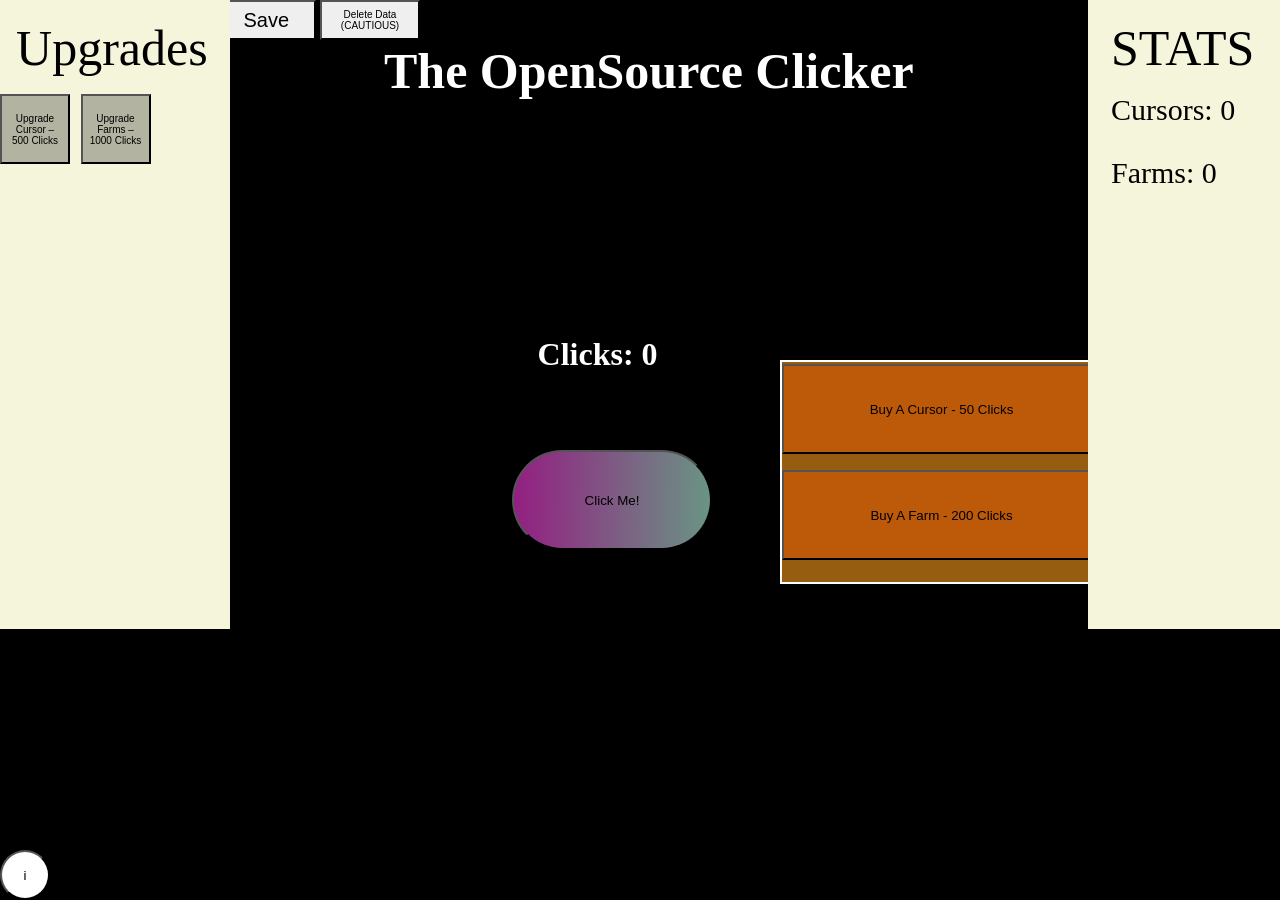
<file: index.html>
<!DOCTYPE html>
<html lang="en">
<head>
    <link rel="stylesheet" href="style.css">
    <meta charset="UTF-8">
    <meta name="viewport" content="width=device-width, initial-scale=1.0">

    <title>The OpenSource Clicker</title>
    
</head>
<body>
    <h1 id="MainLabel">Clicks: 0</h1>
    <p id="clicknotification">Click!</p>
    <h2>The OpenSource Clicker</h2>
    <button onclick="ClickFunction()" id="MainClick">Click Me!</button>
    
    <button onclick="SaveData()" id="SaveButton">Save</button>
    <button onclick="DeleteData()" id="DeleteButton">Delete Data (CAUTIOUS)</button>
    <a href="helpandinformation.html"><button id="information">i</button></a>
    
    <div id="Shop">
        <button onclick="ShopBuyACursor()" id="CURSORCSS">Buy A Cursor - 50 Clicks</button>
        <button onclick="ShopBuyAFarm()" id="FARM">Buy A Farm - 200 Clicks</button>
    </div>
    <div id="STATS">
        <p id="STATSName">STATS</p>
        <p id="HowMuchCursors">Cursors: 0</p>
        <p id="HowManyFarms">Farms: 0</p>
    </div>
    
    <div id="Upgrades">
        <p id="UpgradesName">Upgrades</p>
        <button onmousedown="UpgradeCursors()" id="UpgradeCursors" >Upgrade Cursor – 500 Clicks</button>
        <button onmousedown="UpgradeFarming()" id="UpgradeFarms" >Upgrade Farms – 1000 Clicks</button>
    </div>
    <script src="script.js"></script>
</body>
</html>
</file>
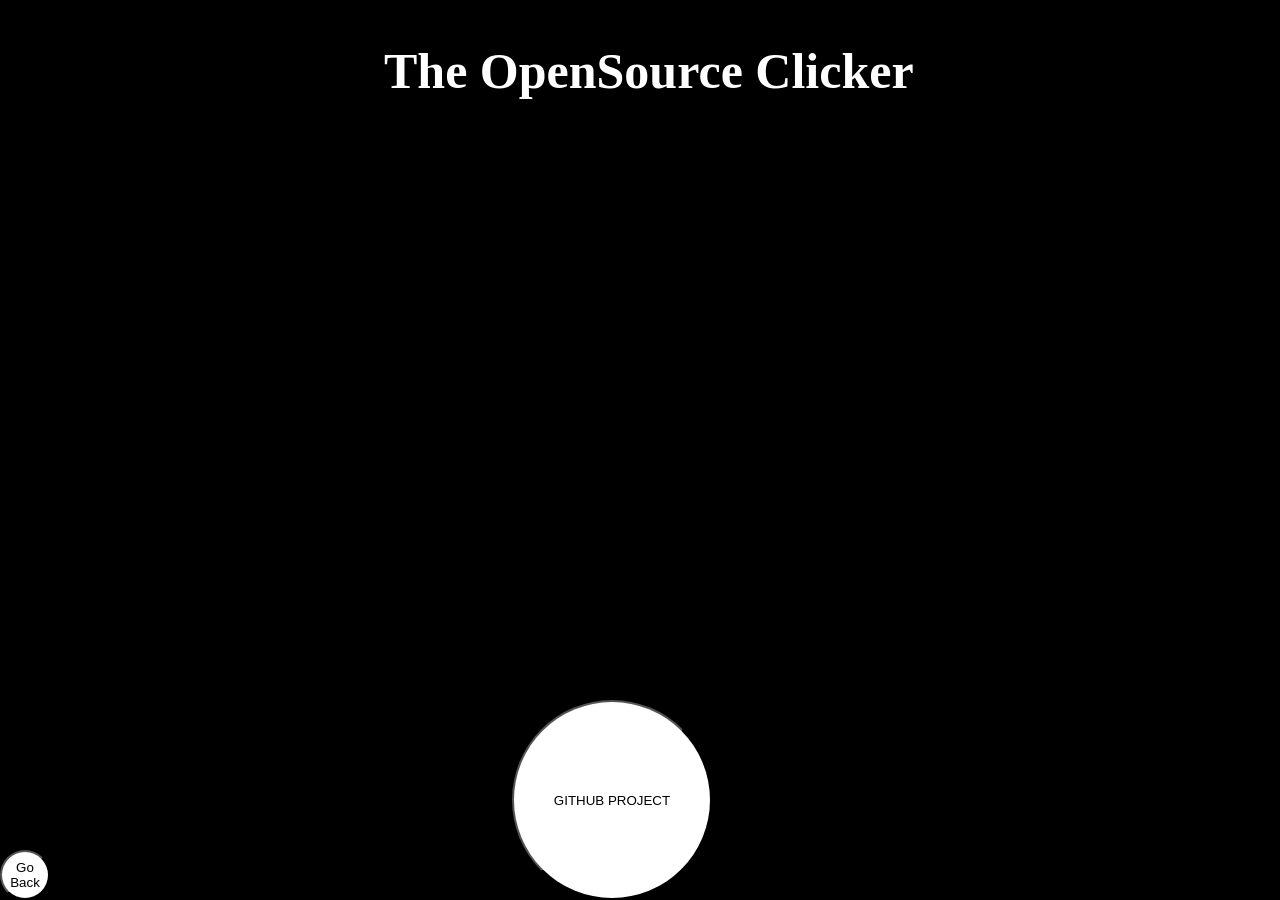
<file: helpandinformation.html>
<!DOCTYPE html>
<html lang="en">
<head>
    <link rel="stylesheet" href="style.css">
    <meta charset="UTF-8">
    <meta name="viewport" content="width=device-width, initial-scale=1.0">
    <title>The OpenSource Clicker</title>
    
</head>
<body>
    <h1 id="Info">Yeah i was bored so i made this in 2 hours. Im an almost 13 year old and i have a passion for chess and programming. If you want the code then go then click the button. The link will redirect to Github. </h1>
    <p id="clicknotification">Click!</p>
    <h2>The OpenSource Clicker</h2>
    <a href="https://github.com/Sylwester12345/The-Opensource-Clicker"><button id="Github">GITHUB PROJECT</button></a>
    <a href="index.html"><button id="information">Go Back</button></a>
    
    
    
</body>
</html>
</file>
<file: style.css>
body{
    background-color: black;
}

#STATSName{
    font-size: 50px;
    position: absolute;
    left: 10%;
    top: -5%;
}

#UPGRADESNAME{
    font-size: 40px;
    position: absolute;
    left: 4%;
    top: -3%;
}

#HowMuchCursors{
    font-size: 30px;
    position: absolute;
    left: 10%;
    top: 10%
}

#HowManyFarms{
    font-size: 30px;
    position: absolute;
    left: 10%;
    top: 20%
}

#STATS {
    position: absolute;
    left: 85%;
    top: 0%;
    width: 230px;
    height: 629px;

    background-color: beige;
}

#UPGRADES {
    position: absolute;
    left: 0%;
    top: 0%;
    width: 230px;
    height: 629px;

    background-color: beige;
}

#Shop {
    position: absolute;
    left: 60.9%;
    top: 40%;
    width: 300px;
    height: 200px;
    border: 2px double rgb(255, 253, 253);
    padding: 10px;
    
    background-color: rgb(150, 92, 16);
}

h2 {
    position: absolute;
    left: 30%;
    top: 0%;
    color: white;
    font-size: 50px;
}

#MainClick{
    background: linear-gradient(91deg,rgba(148, 30, 130, 1) 0%, rgba(105, 149, 132, 1) 100%, rgba(87, 199, 133, 1) 100%, rgba(184, 180, 132, 1) 100%);
    width: 200px;
    height: 100px;
    border-radius: 100px;
    position: absolute;
    left: 40%;
    top: 50%;
    color: black;
}

#MainClick:hover{
    border-radius: 100px;
    font-size: 40px;
}



#MainLabel{
    color: white;
    position: absolute;
    left: 42%;
    top: 35%;
}

#DOUBLECLICK{
    background-color:  white;
    width: 200px;
    height: 200px;
    border-radius: 100px;
    position: absolute;
    left: 47%;
    bottom: 0%;
    color: black;
}

#Upgrades{
    position: absolute;
    left: 0%;
    top: 0%;
    width: 230px;
    height: 629px;

    background-color: beige;
}

#UpgradeCursors{
    width: 70px;
    height: 70px;
    border-radius: 0px;
    position: absolute;
    left: 0%;
    top: 15%;
    color: black;
    font-size: 10px;
}

#UpgradeFarms{
    width: 70px;
    height: 70px;
    border-radius: 0px;
    position: absolute;
    left: 35%;
    top: 15%;
    color: black;
    font-size: 10px;
}

#SaveButton{

    width: 100px;
    height: 40px;
    border-radius: 0px;
    position: absolute;
    left: 16.9%;
    top: 0%;
    color: black;
    font-size: 20px;
}

#DeleteButton{
    width: 100px;
    height: 40px;
    border-radius: 0px;
    position: absolute;
    left: 25%;
    top: 0%;
    color: black;
    font-size: 10px;
}

#Github{
    background-color:  white;
    width: 200px;
    height: 200px;
    border-radius: 100px;
    position: absolute;
    left: 40%;
    bottom: 0%;
    color: black;
}



#CURSORCSS{
    background-color:  rgb(189, 90, 9);
    width: 320px;
    height: 90px;
    position: absolute;
    left: 0%;
    bottom: 58%;
    color: black;
}


#FARM{
    background-color:  rgb(189, 90, 9);
    width: 320px;
    height: 90px;
    position: absolute;
    left: 0%;
    bottom: 10%;
    color: black;
}

#clicknotification{
    color: white;
    visibility: hidden;
    position: absolute;
    left: 45%;
    top: 30%;
}

#information{
    background-color:  white;
    width: 50px;
    height: 50px;
    border-radius: 40px;
    position: absolute;
    left: 0%;
    bottom: 0%;
    color: black;
}

#UpgradesName {
    font-size: 50px;
    position: absolute;
    left: 7%;
    top: -5%;
}
</file>
